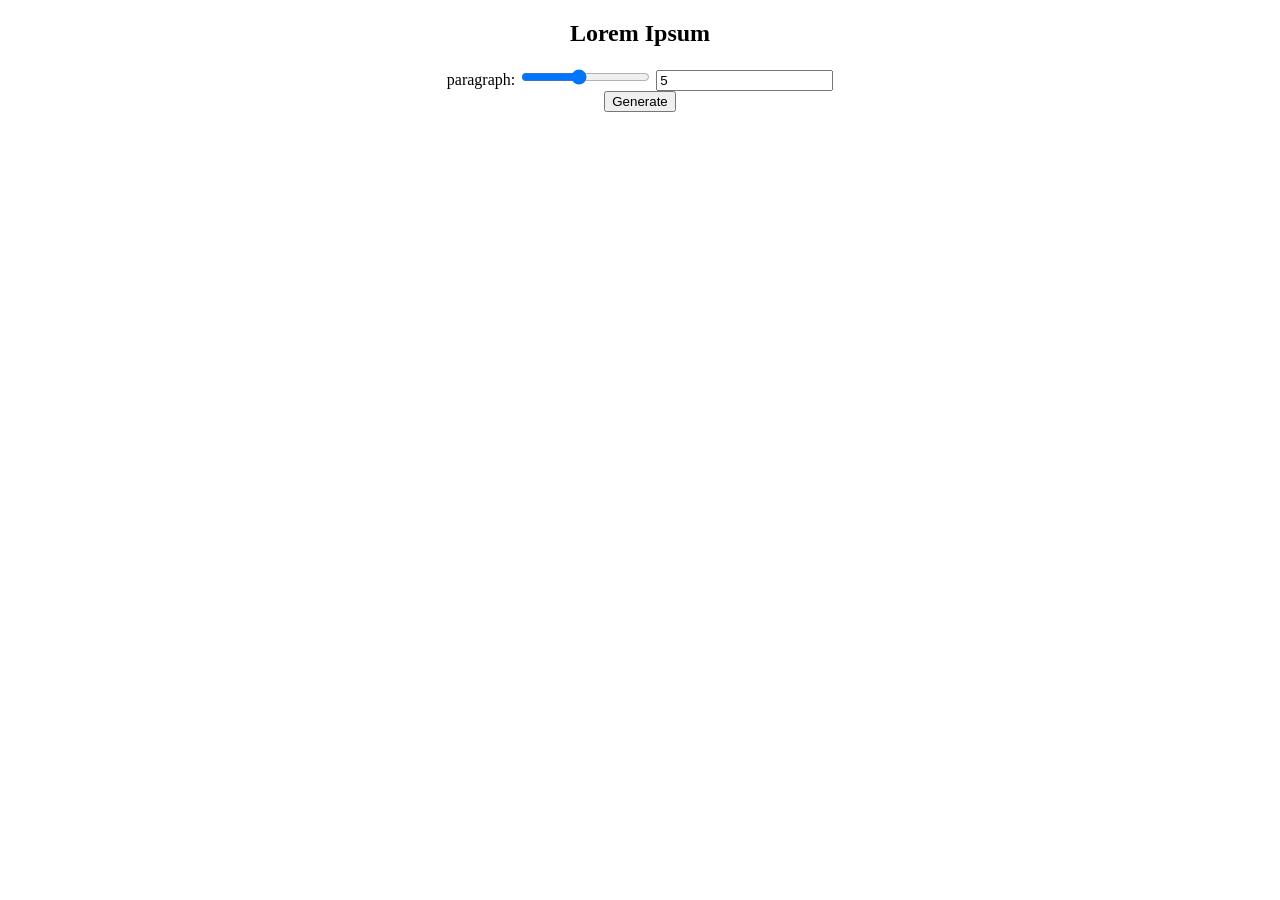
<file: index.html>
<!DOCTYPE html>
<html lang="en">
<head>
    <meta charset="UTF-8">
    <meta http-equiv="X-UA-Compatible" content="IE=edge">
    <meta name="viewport" content="width=device-width, initial-scale=1.0">
    <title>Lorem Ipsum</title>
</head>
<link rel="stylesheet" href="lorem.css">
<body>
    <section class="section">
  <h2>Lorem Ipsum</h2>  
  <from class="lorem-form" id="form">
    <div>  <label>paragraph:</label>
    
    <input type="range" min="1" max="10" value="5" id="numofRange" />
    <input type="number" min="1" max="10 " value="5" id="numOfPara" />
</div>
    <button type="submit" id="btn" onclick="sub()">Generate</button>
  </from>
  <article class="lorem-text"></article>
</section>
<script src="lorem.js"> </script>
</body>
</html>
</file>
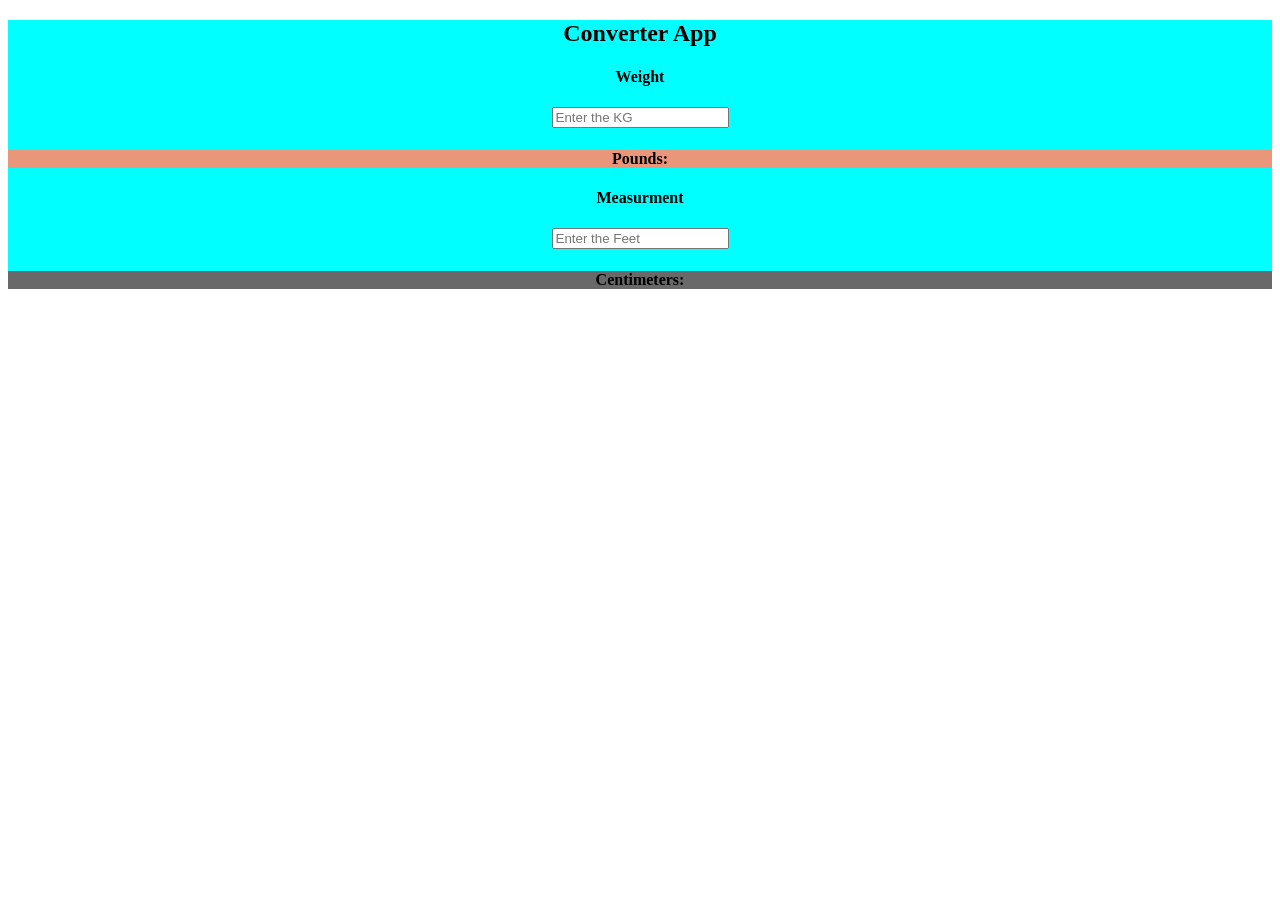
<file: conerter.html>
<!DOCTYPE html>
<html>
    <head>
        <title>converter app</title>
    </head>
    <style>
        .container{
            text-align: center;
            background-color: aqua;
        }
        .cardK{
            background-color:darksalmon     }
.cardM{
    background-color:dimgray  
}
    </style>
    <body >
        <div class="container">
            <h2>Converter App</h2>
        <form>
            <div class="form-group">
            <h4>Weight</h4>
        
            <input type="number" id="kgInput" placeholder="Enter the KG" ></inpu>
        </div>
        </form><div class="cardK" >
            <h4>Pounds:</h4>
            <div id="output"></div>
        </div>
        <form>
            <div class="form-group">
            <h4>Measurment</h4>
        
            <input type="number" id="mesureInput" placeholder="Enter the Feet" ></inpu>
        </div>
        </form><div class="cardM" >
            <h4>Centimeters:</h4>
            <div id="outputM"></div>
        </div>
        </div>
        <script src="converter.js"></script>
    </body>
</html>
</file>
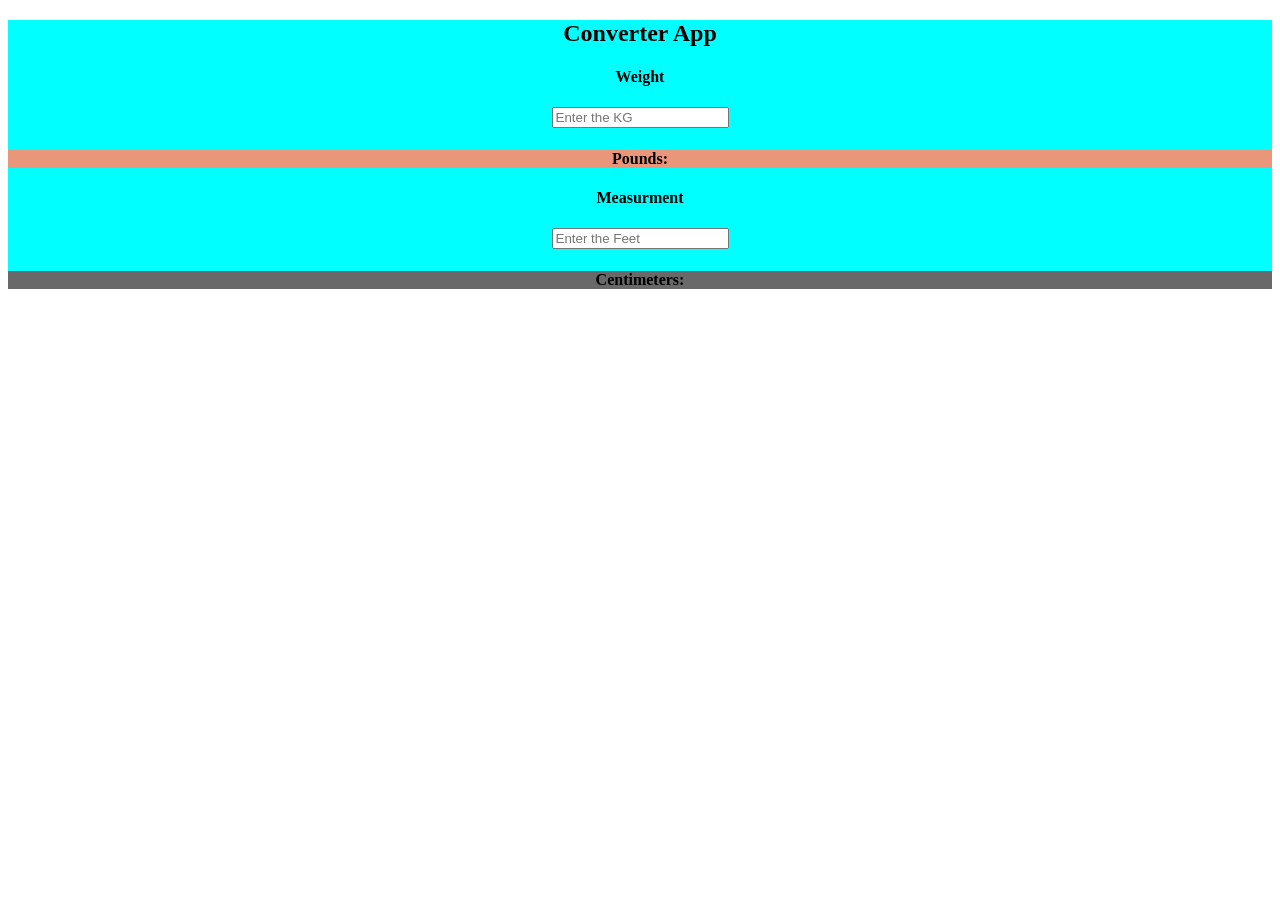
<file: converter.html>
<!DOCTYPE html>
<html>
    <head>
        <title>converter app</title>
    </head>
    <style>
        .container{
            text-align: center;
            background-color: aqua;
        }
        .cardK{
            background-color:darksalmon     }
.cardM{
    background-color:dimgray  
}
    </style>
    <body >
        <div class="container">
            <h2>Converter App</h2>
        <form>
            <div class="form-group">
            <h4>Weight</h4>
        
            <input type="number" id="kgInput" placeholder="Enter the KG" ></inpu>
        </div>
        </form><div class="cardK" >
            <h4>Pounds:</h4>
            <div id="output"></div>
        </div>
        <form>
            <div class="form-group">
            <h4>Measurment</h4>
        
            <input type="number" id="mesureInput" placeholder="Enter the Feet" ></inpu>
        </div>
        </form><div class="cardM" >
            <h4>Centimeters:</h4>
            <div id="outputM"></div>
        </div>
        </div>
        <script src="converter.js"></script>
    </body>
</html>
</file>
<file: lorem.css>
.section{
    text-align: center;
}
</file>
